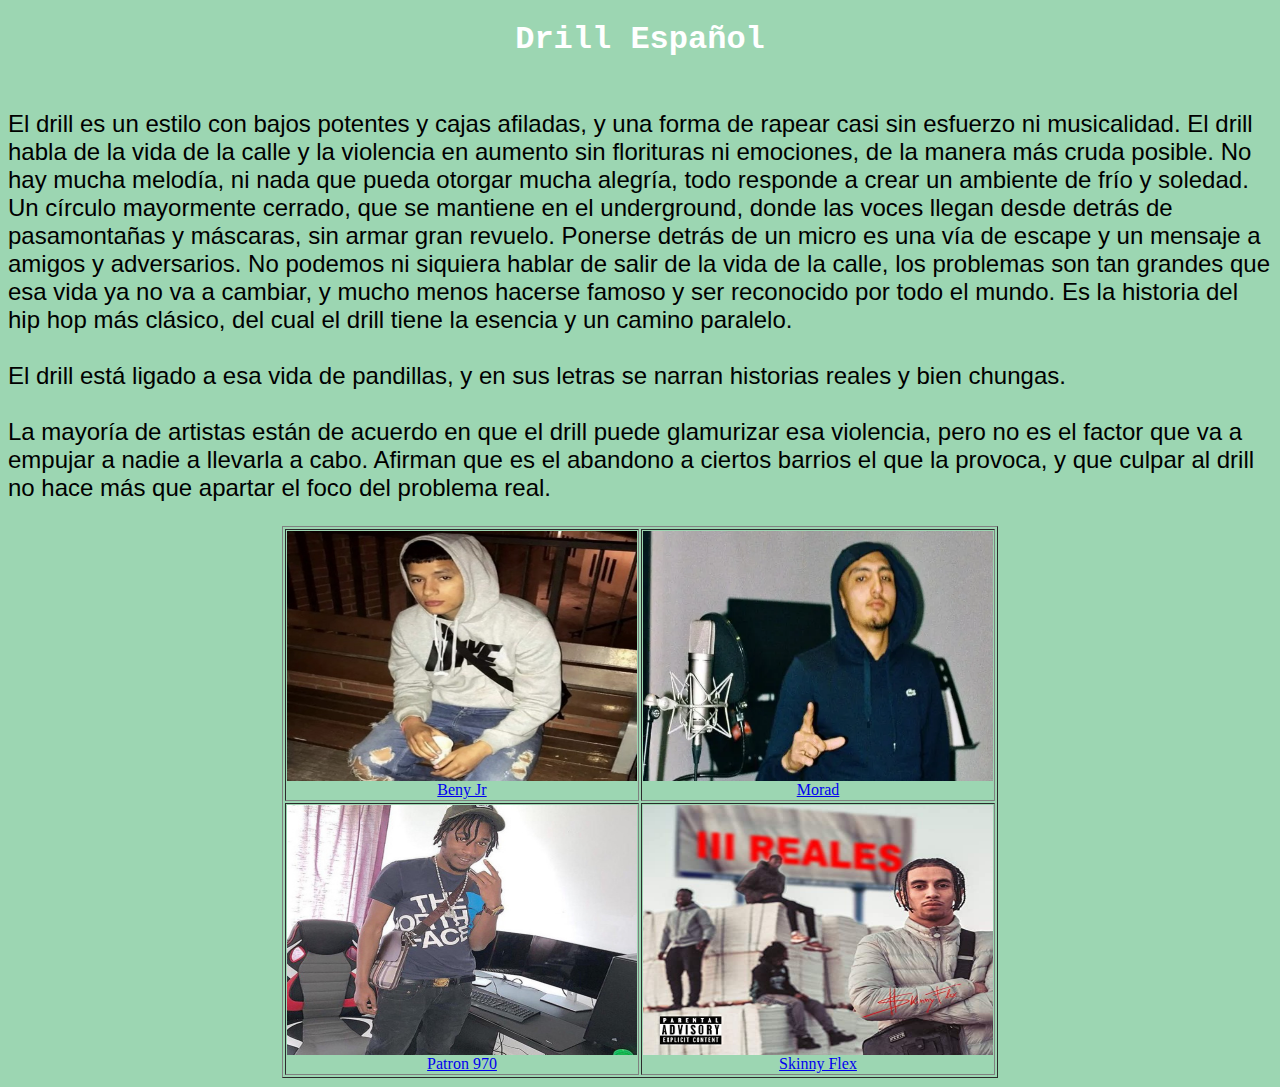
<file: index.html>
<!DOCTYPE html>

<html>
	<head>
		<title>
			Drill Español  
		</title>
		<meta charset='utf-8'>		
	</head>
		<style>


body {
 background-color: #9cd6b2;
}

.center{

	margin-left: auto;
	margin-right: auto;
}

h1 {
  font-weight: bold;
  text-align: center;  
  font-family: Monaco, "Bitstream Vera Sans Mono", "Lucida Console", Terminal, monospace;
  color: #fff;
  
}

h2 {

  font-weight: bold;
  text-align: left;  
  font-family: Monaco, "Bitstream Vera Sans Mono", "Lucida Console", Terminal, monospace;
  color: Tomato	;

}

p, ul {

  font-family: Verdana, Helvetica, sans-serif;
  color: #000;
  font-size: 24px; 

}

figcaption {
text-align: center;
}


img {
  
  display: block;
  width: 50px;
  height: 25px;
  width: 100%;

}


		</style>
		
		<body>
		
		<h1> Drill Español </h1>
		<p 
		¿Qué es el drill?
		 <br>
		 <br>
		 El drill es un estilo con bajos potentes y cajas afiladas, y una forma de rapear casi sin esfuerzo ni musicalidad. El drill habla de la vida de la calle y la violencia en aumento sin florituras ni emociones, de la manera más cruda posible. No hay mucha melodía, ni nada que pueda otorgar mucha alegría, todo responde a crear un ambiente de frío y soledad.
Un círculo mayormente cerrado, que se mantiene en el underground, donde las voces llegan desde detrás de pasamontañas y máscaras, sin armar gran revuelo. Ponerse detrás de un micro es una vía de escape y un mensaje a amigos y adversarios. No podemos ni siquiera hablar de salir de la vida de la calle, los problemas son tan grandes que esa vida ya no va a cambiar, y mucho menos hacerse famoso y ser reconocido por todo el mundo.
Es la historia del hip hop más clásico, del cual el drill tiene la esencia y un camino paralelo.
		<br>
		<br>
		El drill está ligado a esa vida de pandillas, y en sus letras se narran historias reales y bien chungas.
		<br>
		<br>
La mayoría de artistas están de acuerdo en que el drill puede glamurizar esa violencia, pero no es el factor que va a empujar a nadie a llevarla a cabo. Afirman que es el abandono a ciertos barrios el que la provoca, y que culpar al drill no hace más que apartar el foco del problema real.
		
			<p align = 'center'><font size='6' color = 'write'><table border = '1' align= 'center'>
		
		<tr>
			<td><a href = 'html/benyjr.html'><img src = 'figuras/benyjr.jpg' alt = 'BenyJr' style = 'width:350px;height:250px;'><figcaption style = 'text-align:center'>Beny Jr</figcaption></a></td>
	

			<td><a href = 'html/morad.html'><img src = 'figuras/morad.jpg' alt = 'Morad' style = 'width:350px;height:250px;'><figcaption style = 'text-align:center'>Morad</figcaption></a></td>
				
		
		</tr>
		<tr>	

			<td><a href = 'html/patron970.html'><img src = 'figuras/patron970.jpg' alt = 'Patron970' style = 'width:350px;height:250px;'><figcaption style = 'text-align:center'>Patron 970</figcaption></a></td>
		


			<td><a href = 'html/skinnyflex.html'><img src = 'figuras/skinnyflex.jpg' alt = 'SkinnyFlex' style = 'width:350px;height:250px;'><figcaption style = 'text-align:center'>Skinny Flex</figcaption></a></td>
	

		</tr>

		</body>
</file>
